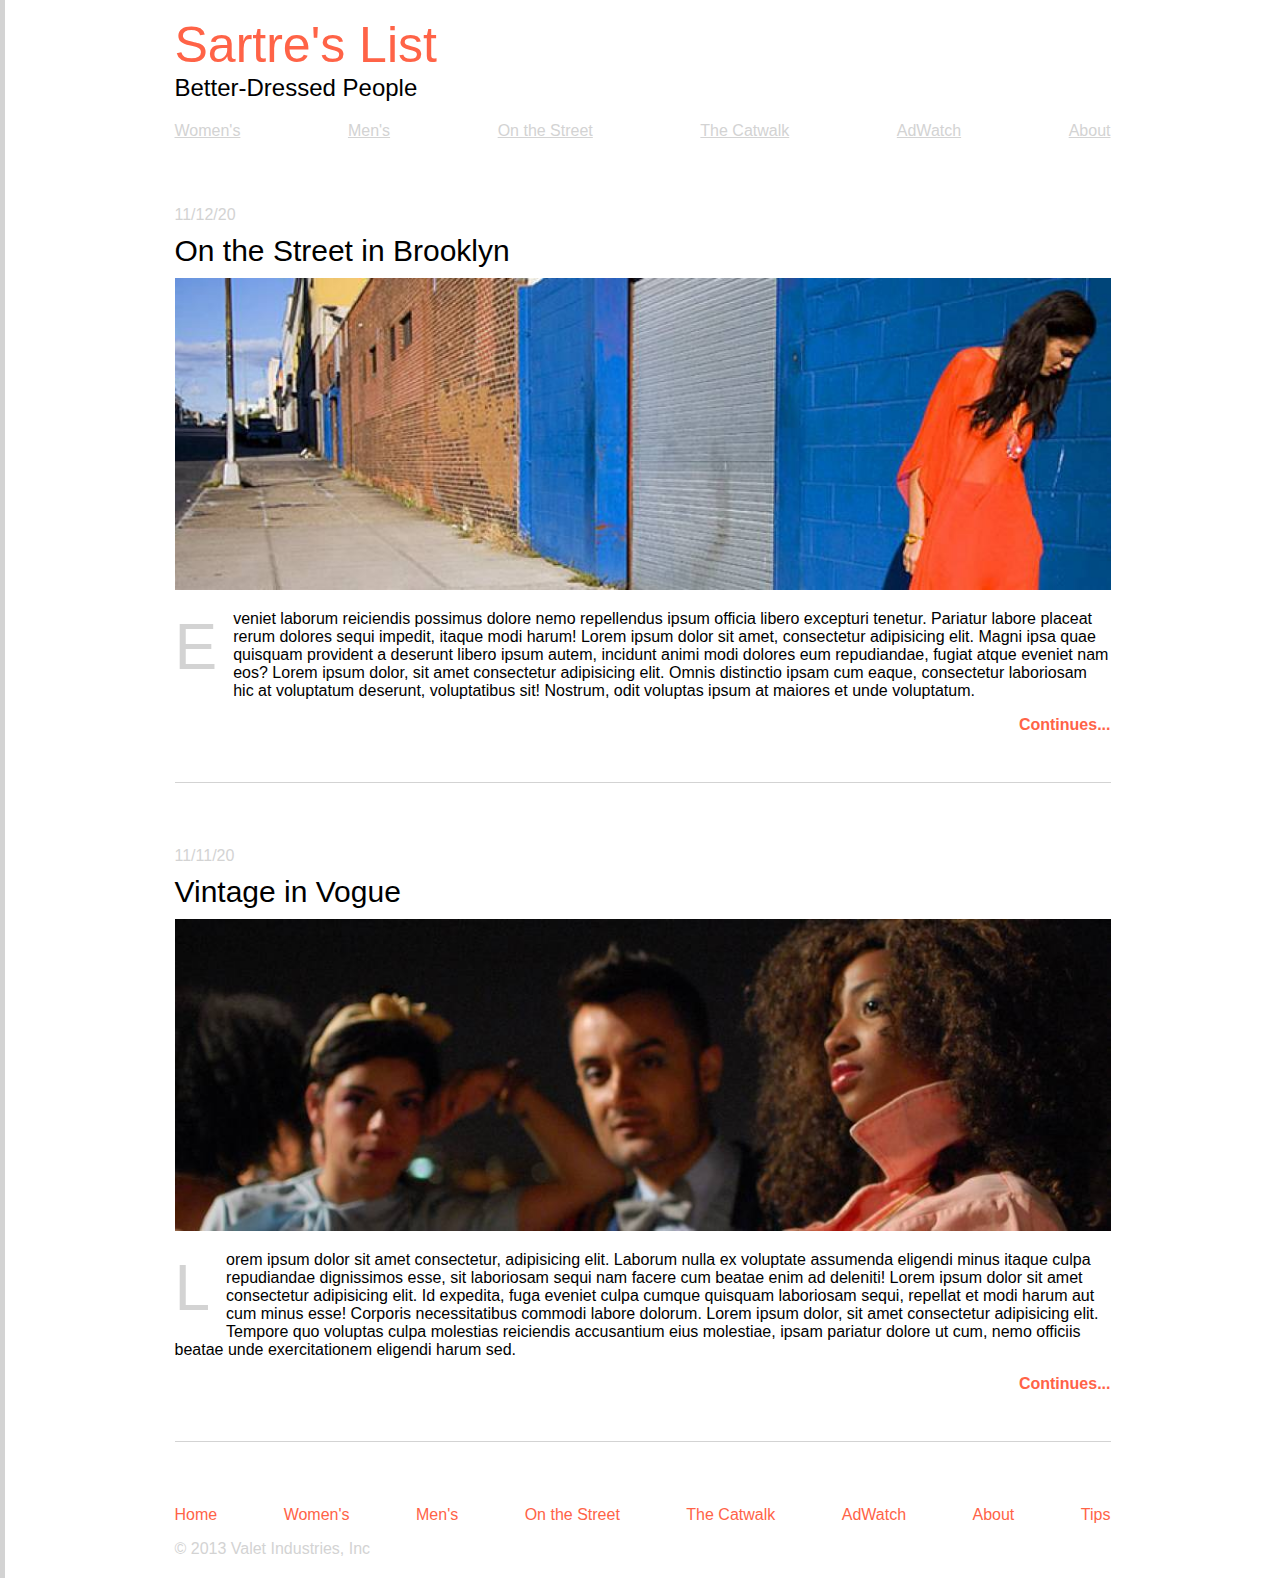
<file: index.html>
<!DOCTYPE html>

<html>
  <head>
    <meta charset="utf-8">
    <meta http-equiv="X-UA-Compatible" content="IE=edge">
    <title>React Fashion Blog</title>
    <meta name="description" content="">
    <meta name="viewport" content="width=device-width, initial-scale=1">
    <link rel="stylesheet" href="style.css">
  </head>
  <body>
    <header>
      <h1>Sartre's List</h1>
      <h2>Better-Dressed People</h2>

      <nav aria-label="Main Navigation" role="navigation">
        <ul class="nav-list">
          <li><a href="...">Women's</a></li>
          <li><a href="...">Men's</a></li>
          <li><a href="...">On the Street</a></li>
          <li><a href="...">The Catwalk</a></li>
          <li><a href="...">AdWatch</a></li>
          <li><a href="...">About</a></li>
        </ul>
      </nav>
    </header>

    <main>
        <article>
          <h2></h2>
          <time datetime="2020-11-12">11/12/20</time>
          <h3>On the Street in Brooklyn</h3>
          <img src="./images/blog-image-1.jpg" alt="Brooklyn street" width="100%">
              
          <p>Eveniet laborum reiciendis possimus dolore nemo repellendus ipsum officia libero excepturi tenetur. 
            Pariatur labore placeat rerum dolores sequi impedit, itaque modi harum! Lorem ipsum dolor sit amet, 
            consectetur adipisicing elit. Magni ipsa quae quisquam provident a deserunt libero ipsum autem, 
            incidunt animi modi dolores eum repudiandae, fugiat atque eveniet nam eos? Lorem ipsum dolor, 
            sit amet consectetur adipisicing elit. Omnis distinctio ipsam cum eaque, consectetur laboriosam hic 
            at voluptatum deserunt, voluptatibus sit! Nostrum, odit voluptas ipsum at maiores et unde voluptatum.</p>
              
          <aside>
            <ul>
              <li><a href="...">Continues...</a></li>  
            </ul>
          </aside> 
        </article>

        <article>
          <h2></h2>
          <time datetime="2024-11-11">11/11/20</time>
          <h3>Vintage in Vogue</h3>
          <img src="./images/blog-image-2.jpg" alt="vintage" width="100%">

          <p>Lorem ipsum dolor sit amet consectetur, adipisicing elit. Laborum nulla ex voluptate assumenda eligendi 
            minus itaque culpa repudiandae dignissimos esse, sit laboriosam sequi nam facere cum beatae enim ad deleniti!
            Lorem ipsum dolor sit amet consectetur adipisicing elit. Id expedita, fuga eveniet culpa cumque quisquam 
            laboriosam sequi, repellat et modi harum aut cum minus esse! Corporis necessitatibus commodi labore dolorum.
            Lorem ipsum dolor, sit amet consectetur adipisicing elit. Tempore quo voluptas culpa molestias reiciendis 
            accusantium eius molestiae, ipsam pariatur dolore ut cum, nemo officiis beatae unde exercitationem eligendi 
            harum sed.</p>
              
          <aside>
            <ul>
              <li><a href="...">Continues...</a></li>
            </ul>
          </aside>
        </article>
    </main>

    <footer>
      <nav aria-label="Main Navigation" role="navigation">
        <ul class="nav-list">
          <li><a href="...">Home</a></li>
          <li><a href="...">Women's</a></li>
          <li><a href="...">Men's</a></li>
          <li><a href="...">On the Street</a></li>
          <li><a href="...">The Catwalk</a></li>
          <li><a href="...">AdWatch</a></li>
          <li><a href="...">About</a></li>
          <li><a href="...">Tips</a></li>
        </ul>
      </nav>
      <h2 style="color:lightgray; font-size:1rem;">&copy; 2013 Valet Industries, Inc</h2>
    </footer>
        
    <script src="" async defer></script>
  </body>
</html>
</file>
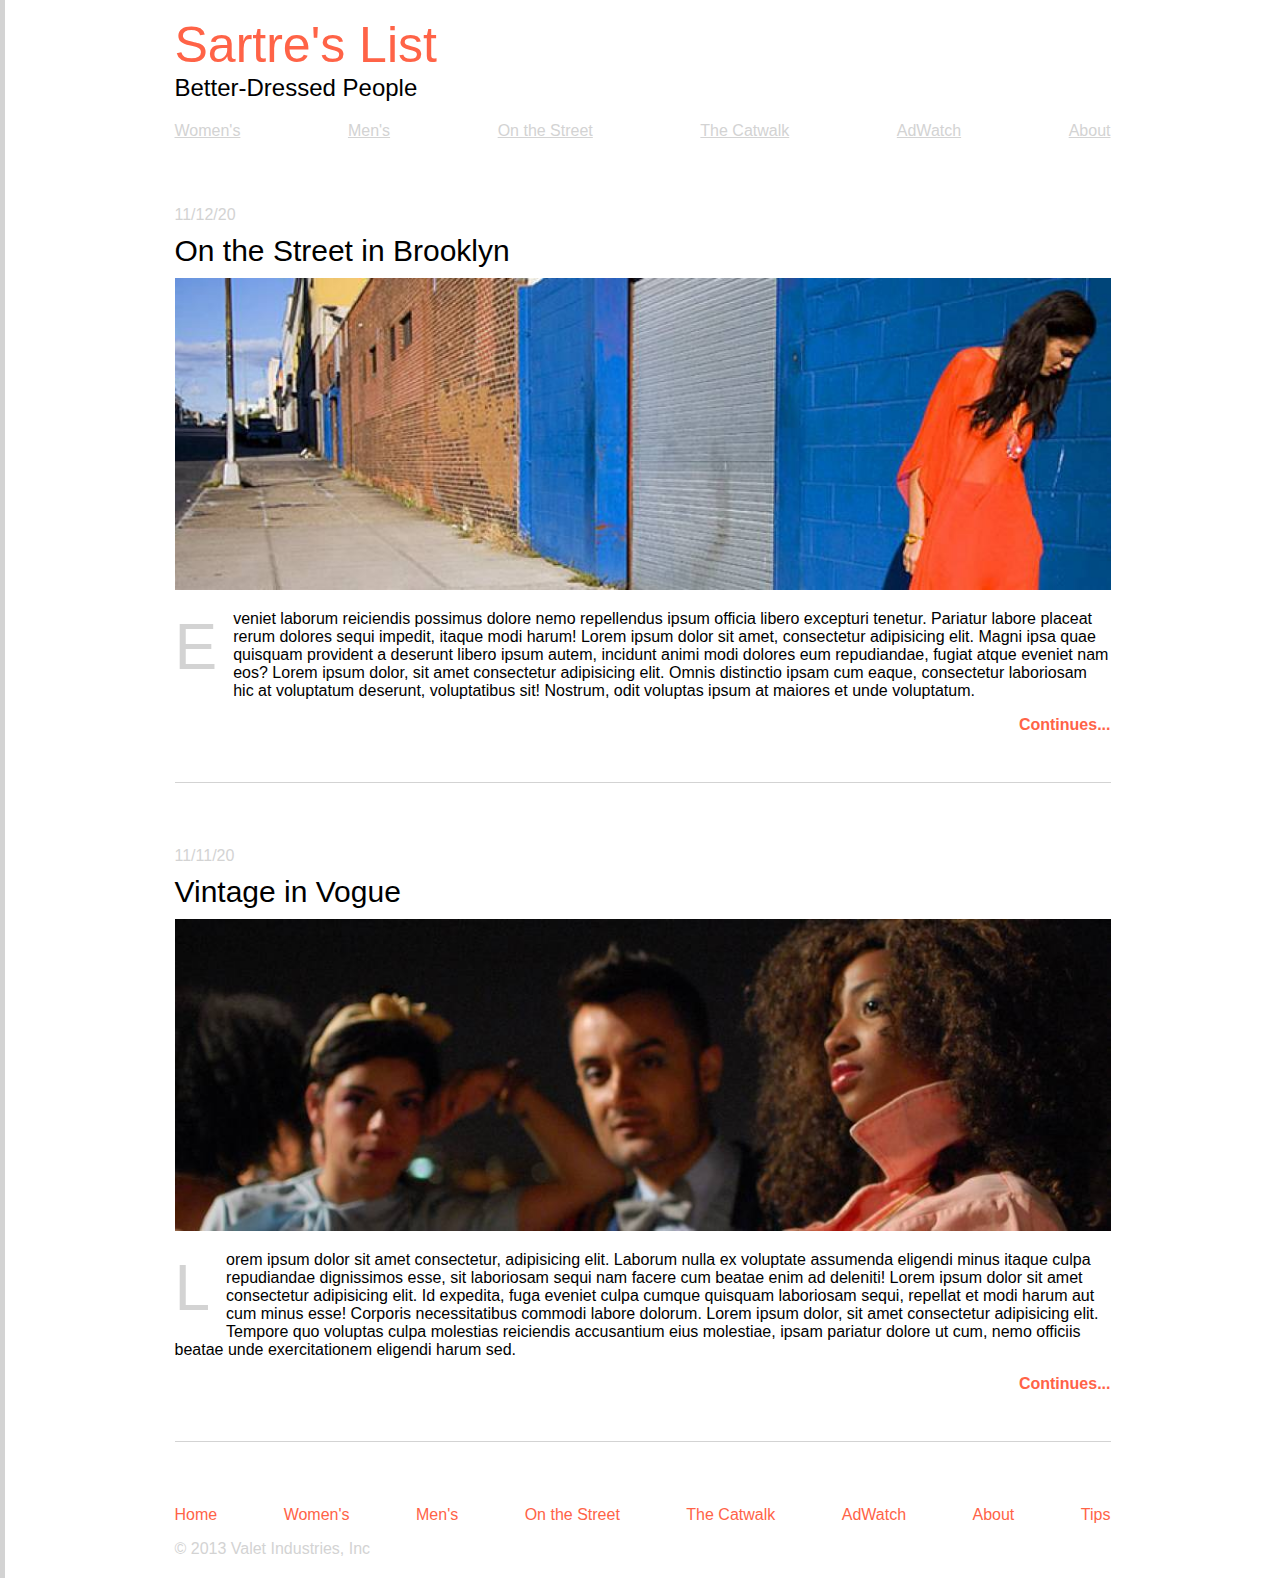
<file: public/index.html>
<!DOCTYPE html>

<html>
  <head>
    <meta charset="utf-8">
    <meta http-equiv="X-UA-Compatible" content="IE=edge">
    <title></title>
    <meta name="description" content="">
    <meta name="viewport" content="width=device-width, initial-scale=1">
    <link rel="stylesheet" href="style.css">
  </head>
  <body>
    <header>
      <h1>Sartre's List</h1>
      <h2>Better-Dressed People</h2>

      <nav aria-label="Main Navigation" role="navigation">
        <ul class="nav-list">
          <li><a href="...">Women's</a></li>
          <li><a href="...">Men's</a></li>
          <li><a href="...">On the Street</a></li>
          <li><a href="...">The Catwalk</a></li>
          <li><a href="...">AdWatch</a></li>
          <li><a href="...">About</a></li>
        </ul>
      </nav>
    </header>

    <main>
        <article>
          <h2></h2>
          <time datetime="2020-11-12">11/12/20</time>
          <h3>On the Street in Brooklyn</h3>
          <img src="./images/blog-image-1.jpg" alt="Brooklyn street" width="100%">
              
          <p>Eveniet laborum reiciendis possimus dolore nemo repellendus ipsum officia libero excepturi tenetur. 
            Pariatur labore placeat rerum dolores sequi impedit, itaque modi harum! Lorem ipsum dolor sit amet, 
            consectetur adipisicing elit. Magni ipsa quae quisquam provident a deserunt libero ipsum autem, 
            incidunt animi modi dolores eum repudiandae, fugiat atque eveniet nam eos? Lorem ipsum dolor, 
            sit amet consectetur adipisicing elit. Omnis distinctio ipsam cum eaque, consectetur laboriosam hic 
            at voluptatum deserunt, voluptatibus sit! Nostrum, odit voluptas ipsum at maiores et unde voluptatum.</p>
              
          <aside>
            <ul>
              <li><a href="...">Continues...</a></li>  
            </ul>
          </aside> 
        </article>

        <article>
          <h2></h2>
          <time datetime="2024-11-11">11/11/20</time>
          <h3>Vintage in Vogue</h3>
          <img src="./images/blog-image-2.jpg" alt="vintage" width="100%">

          <p>Lorem ipsum dolor sit amet consectetur, adipisicing elit. Laborum nulla ex voluptate assumenda eligendi 
            minus itaque culpa repudiandae dignissimos esse, sit laboriosam sequi nam facere cum beatae enim ad deleniti!
            Lorem ipsum dolor sit amet consectetur adipisicing elit. Id expedita, fuga eveniet culpa cumque quisquam 
            laboriosam sequi, repellat et modi harum aut cum minus esse! Corporis necessitatibus commodi labore dolorum.
            Lorem ipsum dolor, sit amet consectetur adipisicing elit. Tempore quo voluptas culpa molestias reiciendis 
            accusantium eius molestiae, ipsam pariatur dolore ut cum, nemo officiis beatae unde exercitationem eligendi 
            harum sed.</p>
              
          <aside>
            <ul>
              <li><a href="...">Continues...</a></li>
            </ul>
          </aside>
        </article>
    </main>

    <footer>
      <nav aria-label="Main Navigation" role="navigation">
        <ul class="nav-list">
          <li><a href="...">Home</a></li>
          <li><a href="...">Women's</a></li>
          <li><a href="...">Men's</a></li>
          <li><a href="...">On the Street</a></li>
          <li><a href="...">The Catwalk</a></li>
          <li><a href="...">AdWatch</a></li>
          <li><a href="...">About</a></li>
          <li><a href="...">Tips</a></li>
        </ul>
      </nav>
      <h2 style="color:lightgray; font-size:1rem;">&copy; 2013 Valet Industries, Inc</h2>
    </footer>
        
    <script src="" async defer></script>
  </body>
</html>
</file>
<file: style.css>
html {
    border-left: 5px solid lightgray;
    border-top: none;
    border-right: none;
    border-bottom: none;
}

body {
    min-height: 100vh;
    max-width: 1000px;
    font-family: sans-serif;
    margin: 0 auto;
    align-items: center;

}

header, main, footer {
    margin: 1rem 2rem;
}

header nav {
    padding-bottom: 30px;
}

.nav-list {
    padding: 0;
    list-style-type: none;
    display: flex;
    justify-content: space-between;
    align-items: center;
}

header .nav-list li a {
    color: lightgray;
} 

h1 {
    font-size: 50px; 
    color: tomato; 
    font-weight: lighter;
    padding-bottom: 0;
    margin: 0;
}

h2 {
    font-weight: lighter;
    padding: 0;
    margin-top: 0;
    margin-bottom: 20px;
}

h3 {
    font-size: 30px; 
    font-weight: lighter;
    margin: 10px 0;
}

footer .nav-list li a {
    color: tomato;
    text-decoration: none;
} 

time {
    color: lightgray;
}

article {
    margin-bottom: 4rem;
    padding-bottom: 2rem;
    border-bottom: 1px solid lightgray;
}

article p::first-letter {
    color: lightgray;
    font-size: 4em;
    float: left;
    padding-right: 16px;
}

aside ul {
    display: flex;
    justify-content: right;
    list-style-type: none;    
}

aside ul li a {
    color: tomato;
    text-decoration: none;
    font-weight: bold;
}
</file>
<file: public/style.css>
html {
    border-left: 5px solid lightgray;
    border-top: none;
    border-right: none;
    border-bottom: none;
}

body {
    min-height: 100vh;
    max-width: 1000px;
    font-family: sans-serif;
    margin: 0 auto;
    align-items: center;

}

header, main, footer {
    margin: 1rem 2rem;
}

header nav {
    padding-bottom: 30px;
}

.nav-list {
    padding: 0;
    list-style-type: none;
    display: flex;
    justify-content: space-between;
    align-items: center;
}

header .nav-list li a {
    color: lightgray;
} 

h1 {
    font-size: 50px; 
    color: tomato; 
    font-weight: lighter;
    padding-bottom: 0;
    margin: 0;
}

h2 {
    font-weight: lighter;
    padding: 0;
    margin-top: 0;
    margin-bottom: 20px;
}

h3 {
    font-size: 30px; 
    font-weight: lighter;
    margin: 10px 0;
}

footer .nav-list li a {
    color: tomato;
    text-decoration: none;
} 

time {
    color: lightgray;
}

article {
    margin-bottom: 4rem;
    padding-bottom: 2rem;
    border-bottom: 1px solid lightgray;
}

article p::first-letter {
    color: lightgray;
    font-size: 4em;
    float: left;
    padding-right: 16px;
}

aside ul {
    display: flex;
    justify-content: right;
    list-style-type: none;    
}

aside ul li a {
    color: tomato;
    text-decoration: none;
    font-weight: bold;
}
</file>
